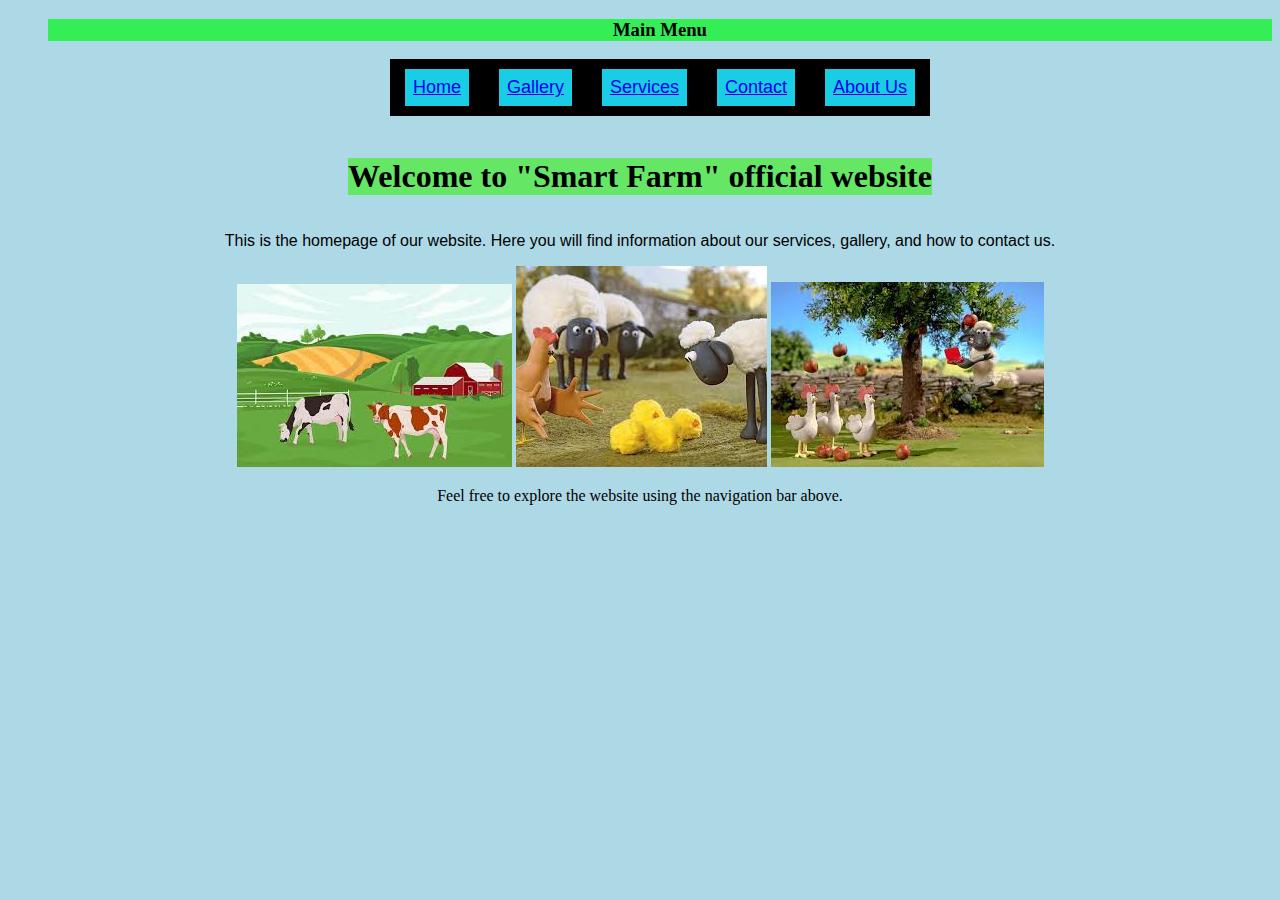
<file: Index.html>
<!DOCTYPE html>
<html lang="en">
<head>
    <meta charset="UTF-8">
    <meta name="viewport" content="width=device-width, initial-scale=1.0">
    <title>Home</title>
    <link rel="stylesheet" href="style.css">
</head>
<body class="all">
    <menu>
        <h3> Main Menu</h3>
        <ul>

            <li><a href="index.html">Home</a></li>
            <li><a href="gallery.html">Gallery</a></li>
            <li><a href="service.html">Services</a></li>
            <li><a href="contact.html">Contact</a></li>
            <li><a href="about.html">About Us</a></li>
            
        </ul>
    </menu>
    <header>
        <h1>Welcome to "Smart Farm" official website</h1>
    </header>
    <main>
        <p class="letter">This is the homepage of our website. Here you will find information about our services, gallery, and how to contact us.</p>
        <img src="cow.jpg" alt="Image 1">
        <img src="sheep.jpg" alt="Image 2">
        <img src="chiken.jpg"  alt="Image 3"
    </main>
    <p class="bar">Feel free to explore the website using the navigation bar above.</p>
</body>
</html>
</file>
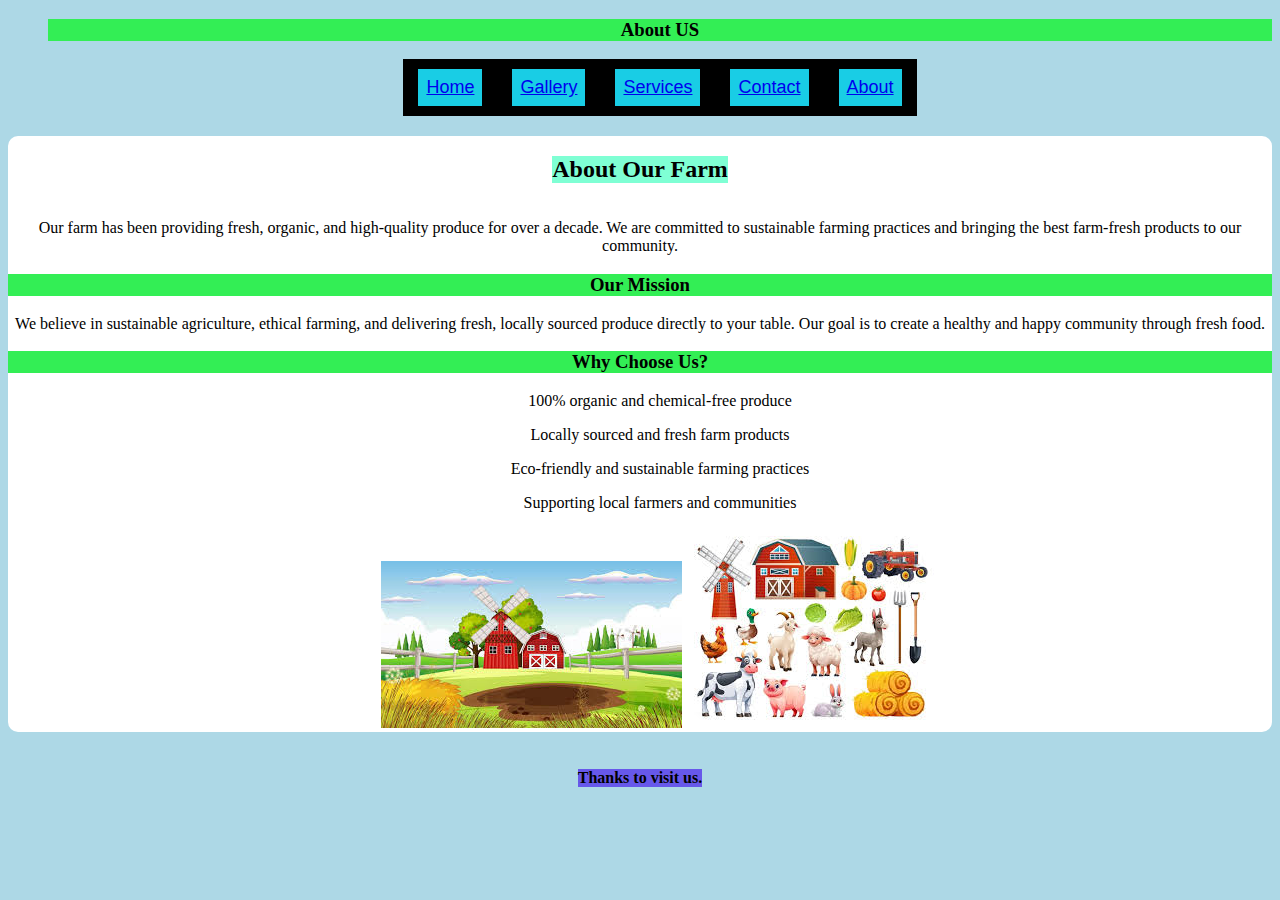
<file: about.html>
<!DOCTYPE html>
<html lang="en">
<head>
    <meta charset="UTF-8">
    <meta name="viewport" content="width=device-width, initial-scale=1.0">
    <title>About</title>
    <link rel="stylesheet" href="style.css">
</head>
<body class="all">
    <menu>
        <h3>About US</h3>
        <ul>

            <li><a href="index.html">Home</a></li>
            <li><a href="gallery.html">Gallery</a></li>
            <li><a href="service.html">Services</a></li>
            <li><a href="contact.html">Contact</a></li>
            <li><a href="about.html">About</a></li>
            
        </ul>
    </menu>
    <div class="contain">
            <h2>About Our Farm</h2>
            <div>
                <p>Our farm has been providing fresh, organic, and high-quality produce for over a decade. We are committed to sustainable farming practices and bringing the best farm-fresh products to our community.</p>
                <h3>Our Mission</h3>
                <p>We believe in sustainable agriculture, ethical farming, and delivering fresh, locally sourced produce directly to your table. Our goal is to create a healthy and happy community through fresh food.</p>
                <h3>Why Choose Us?</h3>
                <ul>
                <p>100% organic and chemical-free produce</p>
                <p>Locally sourced and fresh farm products</p>
                <p>Eco-friendly and sustainable farming practices</p>
                <p>Supporting local farmers and communities</p>
                <img src="about1.jpg" alt="about1">
                <img src="about2.jpg" alt="about2">
            </div>
    </div>

    <h4>Thanks to visit us.</h4>
</body>
</html>
</file>
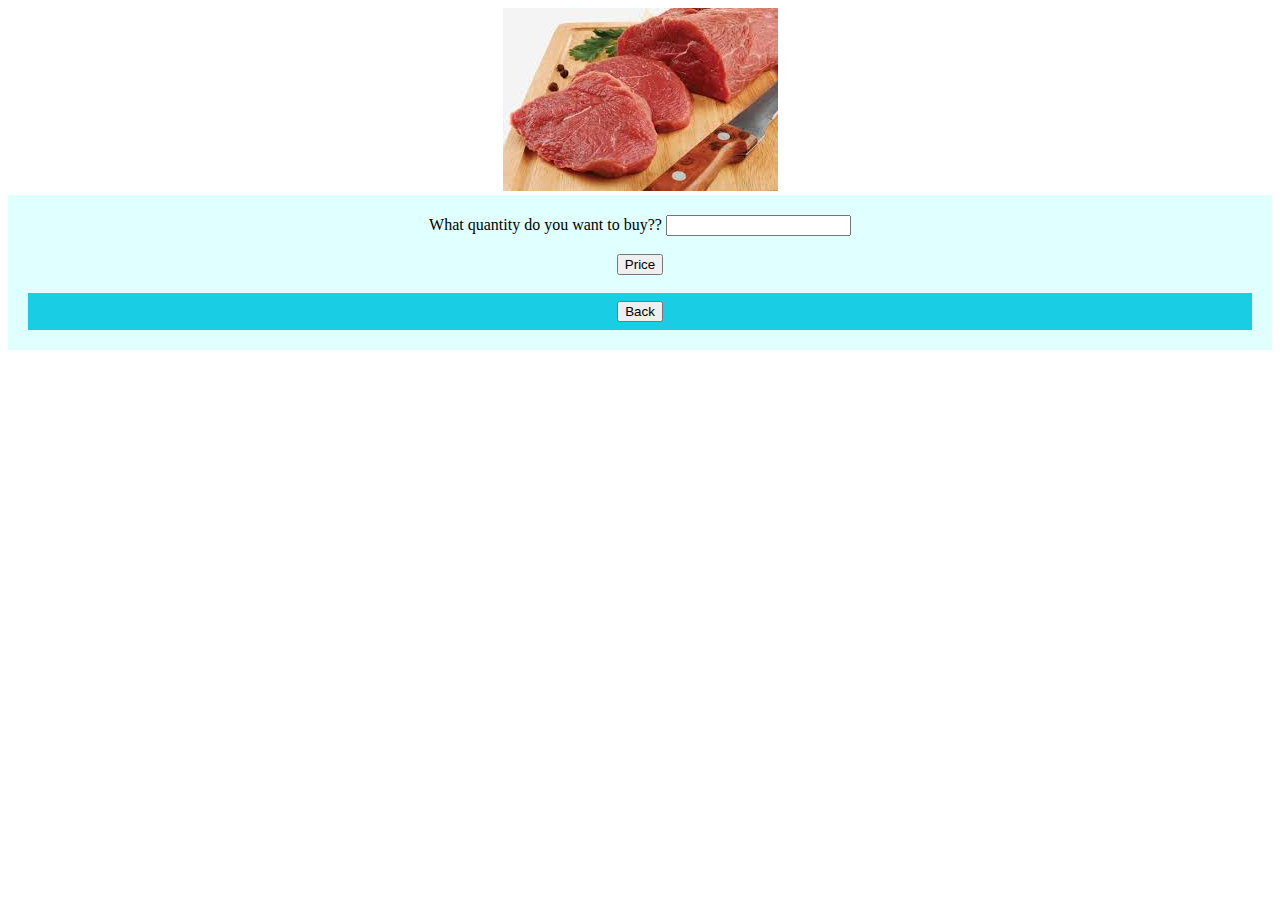
<file: beef.html>
<!DOCTYPE html>
<html lang="en">
<head>
    <meta charset="UTF-8">
    <meta name="viewport" content="width=device-width, initial-scale=1.0">
    <title>Sample Beef</title>
    <link rel="stylesheet" href="style.css">
</head>
<body id="beefPrice">
    <img src="beef.jpg" alt="beef">
    <div class="sample">
        <label for="kg">What quantity do you want to buy??</label>
        <input type="number" id="kg"><br><br>
        <button onclick="checkAmount()">Price</button>
        <p id="price"></p>
        <a href="service.html"><button>Back</button></a>
    </div>
    <script src="main.js"></script>
</body>
</html>
</file>
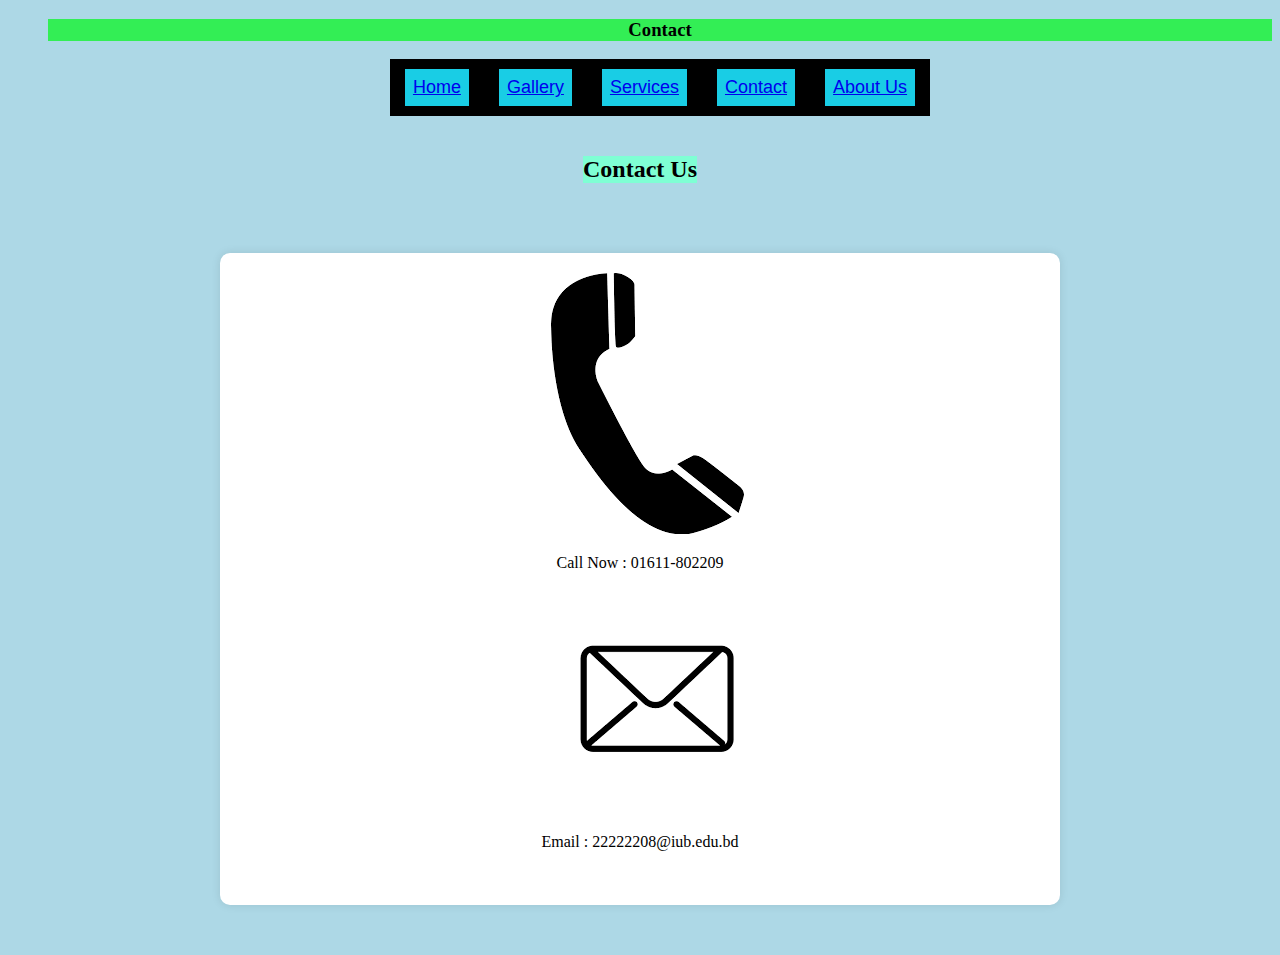
<file: contact.html>
<!DOCTYPE html>
<html lang="en">
<head>
    <meta charset="UTF-8">
    <meta name="viewport" content="width=device-width, initial-scale=1.0">
    <title>Contact</title>
    <link rel="stylesheet" href="style.css">
</head>
<body class="all">
    <menu>
        <h3>Contact</h3>
        <ul>

            <li><a href="index.html">Home</a></li>
            <li><a href="gallery.html">Gallery</a></li>
            <li><a href="service.html">Services</a></li>
            <li><a href="contact.html">Contact</a></li>
            <li><a href="about.html">About Us</a></li>
            
        </ul>
    </menu>
        <h2>Contact Us</h2>
    <div class="container">
        <div class="net">
            <img src="call.png" alt="call">
            <p>Call Now : 01611-802209</p>
        </div>
        <div class="net">
            <img src="mail.png" alt="mail">
            <p>Email : 22222208@iub.edu.bd</p>
        </div>
    </div>
</body>
</html>
</file>
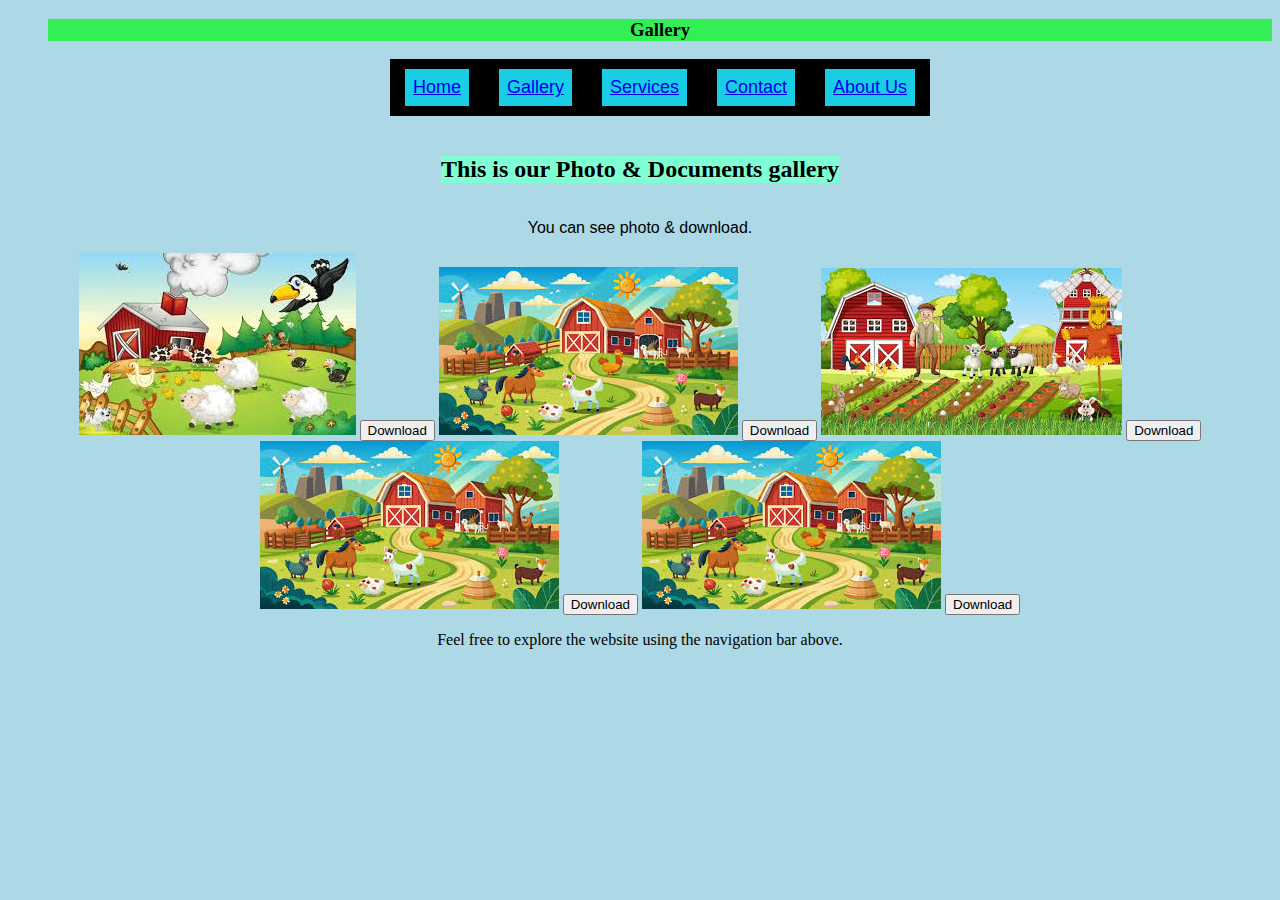
<file: gallery.html>
<!DOCTYPE html>
<html lang="en">
<head>
    <meta charset="UTF-8">
    <meta name="viewport" content="width=device-width, initial-scale=1.0">
    <title>Gallery</title>
    <link rel="stylesheet" href="style.css">
</head>
<body class="all">
    <menu>
        <h3>Gallery</h3>
        <ul>

            <li><a href="index.html">Home</a></li>
            <li><a href="gallery.html">Gallery</a></li>
            <li><a href="service.html">Services</a></li>
            <li><a href="contact.html">Contact</a></li>
            <li><a href="about.html">About Us</a></li>
            
        </ul>
    </menu>
    <header>
        <h2>This is our Photo & Documents gallery</h2>
    </header>
    <main>
        <p class="letter">You can see photo & download.</p>
        <img src="gallery1.jpg" alt="Image 1">
        <button type="button" onclick="alert('Downloading Image 1')">Download</button>
        <img src="gallery2.jpg" alt="Image 2">
        <button type="button" onclick="alert('Downloading Image 2')">Download</button>
        <img src="gallery3.jpg" alt="Image 3">
        <button type="button" onclick="alert('Downloading Image 3')">Download</button>
        <img src="gallery2.jpg" alt="Image 4">
        <button type="button" onclick="alert('Downloading Image 4')">Download</button>
        <img src="gallery2.jpg" alt="Image 5">
        <button type="button" onclick="alert('Downloading Image 5')">Download</button>
    </main>
    <p class="bar">Feel free to explore the website using the navigation bar above.</p>
</body>
</html>
</file>
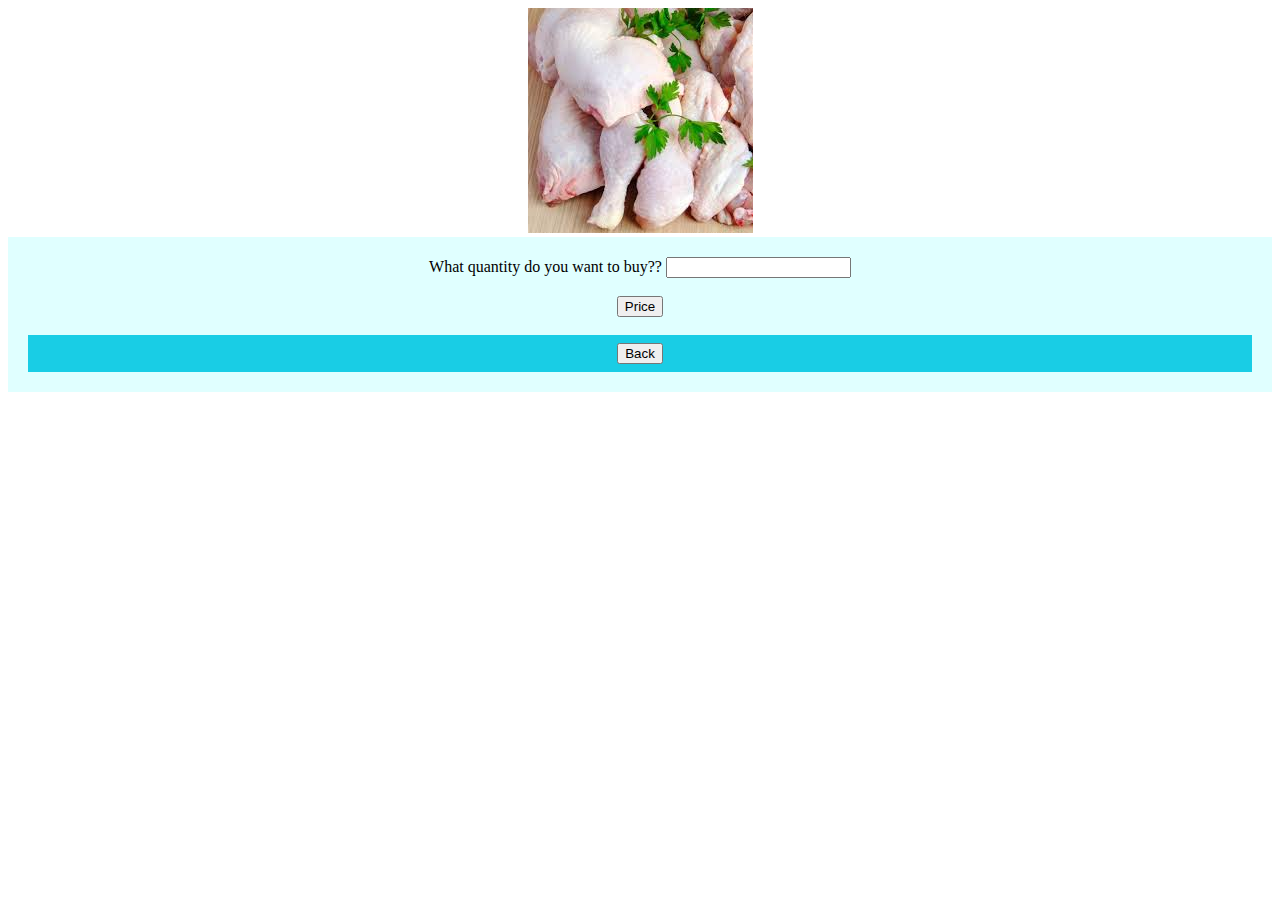
<file: meat.html>
<!DOCTYPE html>
<html lang="en">
<head>
    <meta charset="UTF-8">
    <meta name="viewport" content="width=device-width, initial-scale=1.0">
    <title>Sample Meat</title>
    <link rel="stylesheet" href="style.css">
</head>
<body id="meatPrice">
    <img src="meat.jpg" alt="meat 1">
    <div class="sample">
        <label for="kg">What quantity do you want to buy??</label>
        <input type="number" id="kg"><br><br>
        <button onclick="checkAmount()">Price</button>
        <p id="price"></p>
        <a href="service.html"><button>Back</button></a>

    </div>
    <script src="main.js"></script>
</body>
</html>
</file>
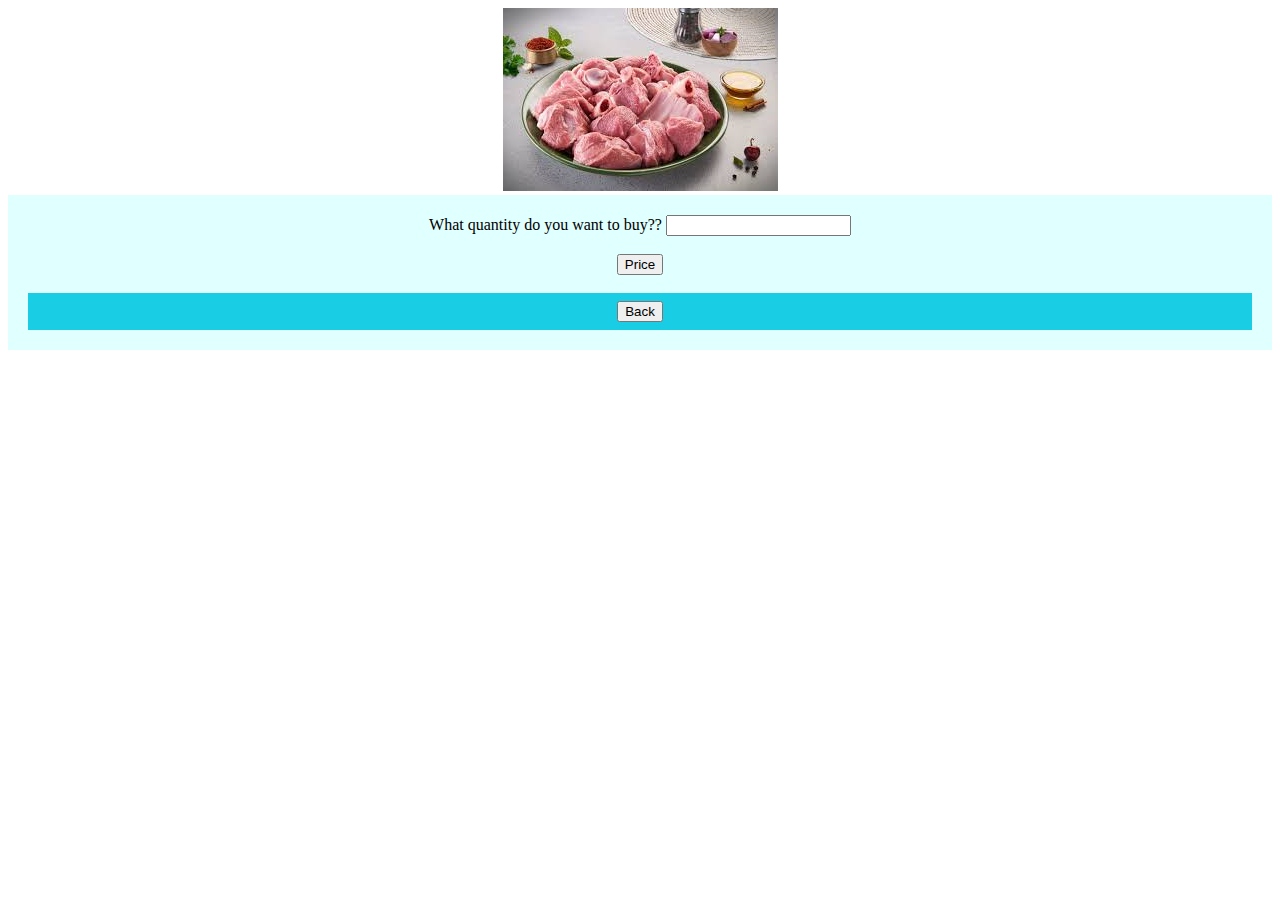
<file: mutton.html>
<!DOCTYPE html>
<html lang="en">
<head>
    <meta charset="UTF-8">
    <meta name="viewport" content="width=device-width, initial-scale=1.0">
    <title>Sample Mutton</title>
    <link rel="stylesheet" href="style.css">
</head>
<body id="muttonPrice">
    <img src="mutton.jpg" alt="mutton">
    <div class="sample">
        <label for="kg">What quantity do you want to buy??</label>
        <input type="number" id="kg"><br><br>
        <button onclick="checkAmount()">Price</button>
        <p id="price"></p>
        <a href="service.html"><button>Back</button></a>
    </div>
    <script src="main.js"></script>
    
</body>
</html>
</file>
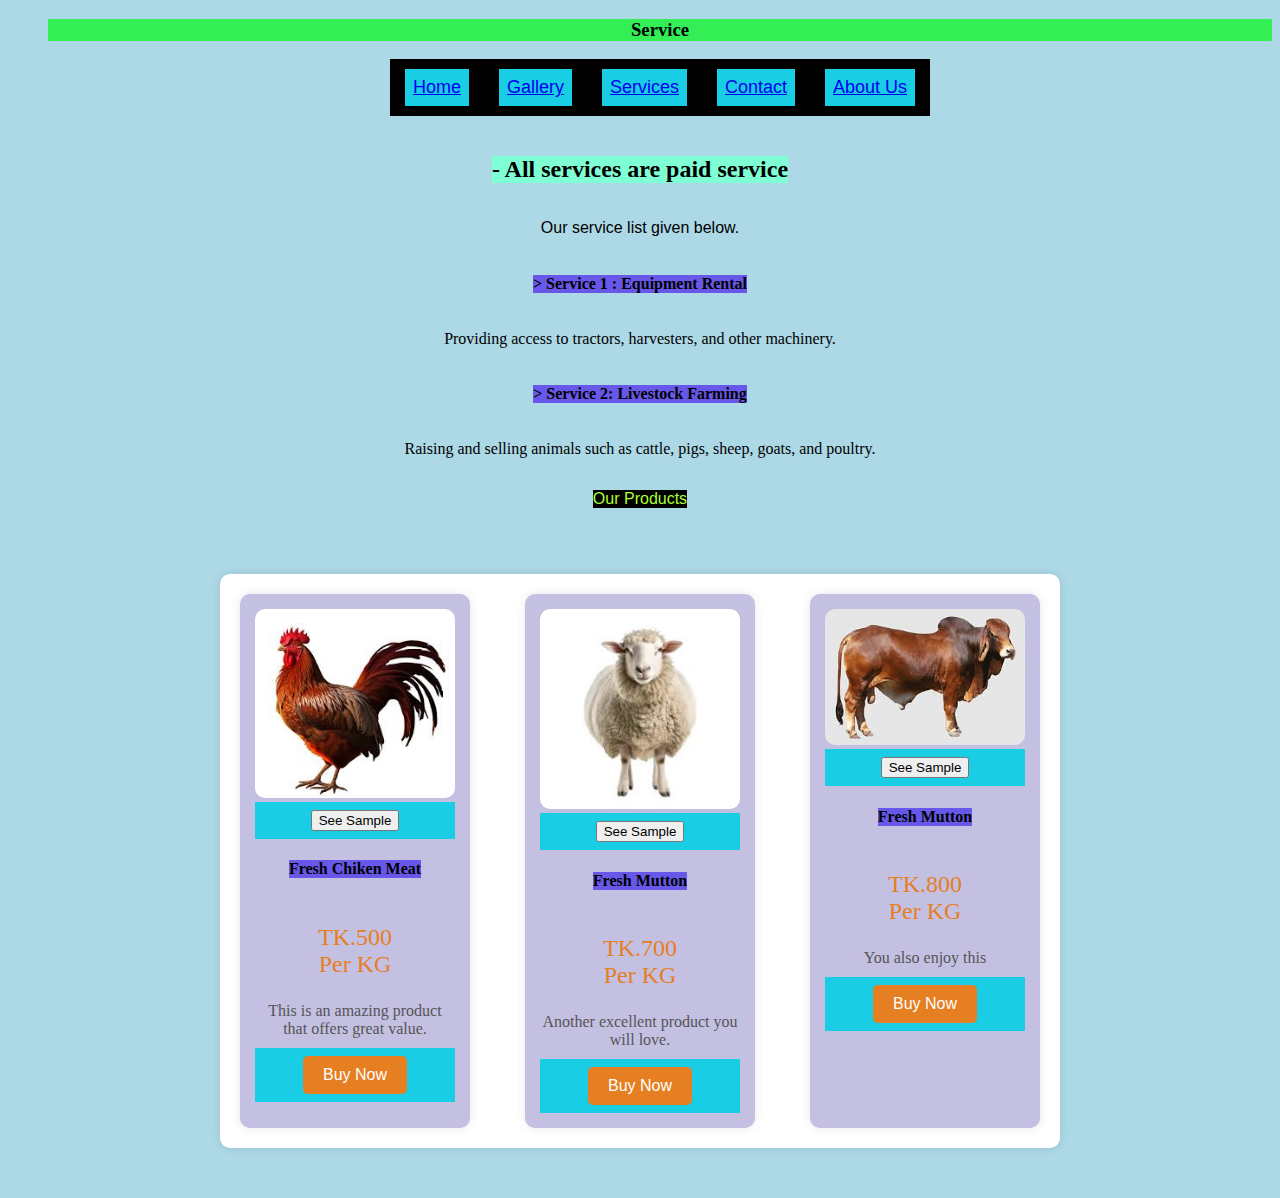
<file: service.html>
<!DOCTYPE html>
<html lang="en">
<head>
    <meta charset="UTF-8">
    <meta name="viewport" content="width=device-width, initial-scale=1.0">
    <title>Services</title>
    <link rel="stylesheet" href="style.css">
    <link rel="stylesheet" href="">
</head>
<body class="all">
    <menu>
        <h3>Service</h3>
        <ul>

            <li><a href="index.html">Home</a></li>
            <li><a href="gallery.html">Gallery</a></li>
            <li><a href="service.html">Services</a></li>
            <li><a href="contact.html">Contact</a></li>
            <li><a href="about.html">About Us</a></li>
            
        </ul>
    </menu>
    <header>
        <h2>- All services are paid service</h2>
    </header>
    <main>
        <p class="letter">Our service list given below.</p>
        <h4>> Service 1 : Equipment Rental </h4>
        <p>Providing access to tractors, harvesters, and other machinery.</p>
        <h4>> Service 2: Livestock Farming </h4> 
        <p>Raising and selling animals such as cattle, pigs, sheep, goats, and poultry.</p>
    </main>
    <p class="tista">Our Products</p>
    <div class="container">
        <div class="products">
            <div class="product">
                <img src="product1.jpg" alt="Product 1">
                <a href="meat.jpg"><button>See Sample</button></a>
                <h4>Fresh Chiken Meat</h4>
                <p class="price">TK.500<br>Per KG</p>
                <p class="description">This is an amazing product that offers great value.</p>
                <a href="meat.html"><button class="buy-btn">Buy Now</button></a>
                
            </div>
            <div class="product">
                <img src="product2.jpg" alt="Product 2">
                <a href="mutton.jpg"><button>See Sample</button></a>
                <h4>Fresh Mutton</h4>
                <p class="price">TK.700<br>Per KG</p>
                <p class="description">Another excellent product you will love.</p>
                <a href="mutton.html"><button class="buy-btn">Buy Now</button></a>
            </div>
            <div class="product">
                <img src="product3.jpg" alt="Product 3">
                <a href="beef.jpg"><button>See Sample</button></a>
                <h4>Fresh Mutton</h4>
                <p class="price">TK.800<br>Per KG</p>
                <p class="description">You also enjoy this</p>
                <a href="beef.html"><button class="buy-btn">Buy Now</button></a>
            </div>
        </div>
    </div>
</body>
</html>
</file>
<file: style.css>
menu ul {
    justify-content: center;
    gap: 20px;
    list-style: inside;
    background-color: #000000;
    padding: 0px;
    display:inline-block;
}
    
menu ul li{
    text-decoration: none;
    color: rgb(255, 255, 255);
    font-family: 'Roboto', sans-serif;
    font-size: 18px;
    padding: 10px 15px;
    transition: background-color 0.3s ease, color 0.3s ease;
}
li {
    display: inline;
    float: inline-start;
}

a {
    display: block;
    padding: 8px;
    background-color: #19cde5;
}   
    
menu ul li:hover {
    background-color:chartreuse;
    color: #ff0000;
    border-radius: 5px;
}
.letter{
    font-family: 'Lucida Sans', 'Lucida Sans Regular', 'Lucida Grande', 'Lucida Sans Unicode', Geneva, Verdana, sans-serif;
    font-weight: 100;
    font-size: medium;
}
    
.flex-container {
     display: inline-block; 
     justify-content: space-around; 
}
.grid-container {
     display: grid; grid-template-columns: 
     repeat(2, 1fr); gap: 10px; 
}


.bar{
    text-align: center;
    position: relative;
    text-shadow: #ff0000;

}
.all{
    text-align: center;
    background-size: auto;
    background-color: lightblue;
}

h1 {
    background-color:rgb(101, 231, 101);
    display: inline-block;
}
h3{
    background-color: #33ee55;
    display: block;
}
h2{
    background-color:aquamarine;
    opacity: 1;
    display: inline-block;
}
h4{
    background-color:rgb(103, 88, 234);
    display: inline-block;
}
.tista{
    color: greenyellow;
    height: fit-content;
    font-weight: 100;
    font-family: Arial, Helvetica, sans-serif;
    background-color: #000000;
    display: inline-flex;
}

.container {
    width: 100%;
    max-width: 800px;
    margin: 50px auto;
    background: white;
    padding: 20px;
    border-radius: 10px;
    box-shadow: 0px 0px 10px rgba(0, 0, 0, 0.1);
}

.products {
    display: flex;
    justify-content: space-between;
    gap: 20px;
    flex-wrap: wrap;
    text-align: center;
}

.product {
    width: 25%;
    background: #c4c0e2;
    padding: 15px;
    border-radius: 10px;
    box-shadow: 0px 0px 10px rgba(0, 0, 0, 0.1);
    text-align: center;
}

.product img {
    width: 100%;
    border-radius: 10px;
}

.price {
    font-size: 1.5em;
    color: #e67e22;
}

.description {
    margin: 10px 0;
    color: #555;
}

.buy-btn {
    background: #e67e22;
    color: white;
    padding: 10px 20px;
    border: none;
    cursor: pointer;
    font-size: 1em;
    border-radius: 5px;
    transition: background 0.3s;
}

.buy-btn:hover {
    background: #0ae368;
}

@media (max-width: 600px) {
    .products {
        flex-direction: row;
        align-items: last baseline;
    }
    
    .product {
        width: 50%;
    }
}
.sample{
    background-color: lightcyan;
    text-align: center;
    padding: 20px;
    
}
.net{
    width: 50px;
    display: inline;
    width: 25%;
    padding: 15px;
    border-radius: 10px;
    text-align: center;
}
.net image{
    width: 20%;
}

.contain{
    background-color:white;
    border-radius: 10px;
}
#meatPrice{
    text-align: center;
}
#price{
    background-color: #0ae368;
    display: block;
    font-weight: 300;
    font-size: large;
}
#muttonPrice{
    text-align: center;
}
#beefPrice{
    text-align: center;
}
</file>
